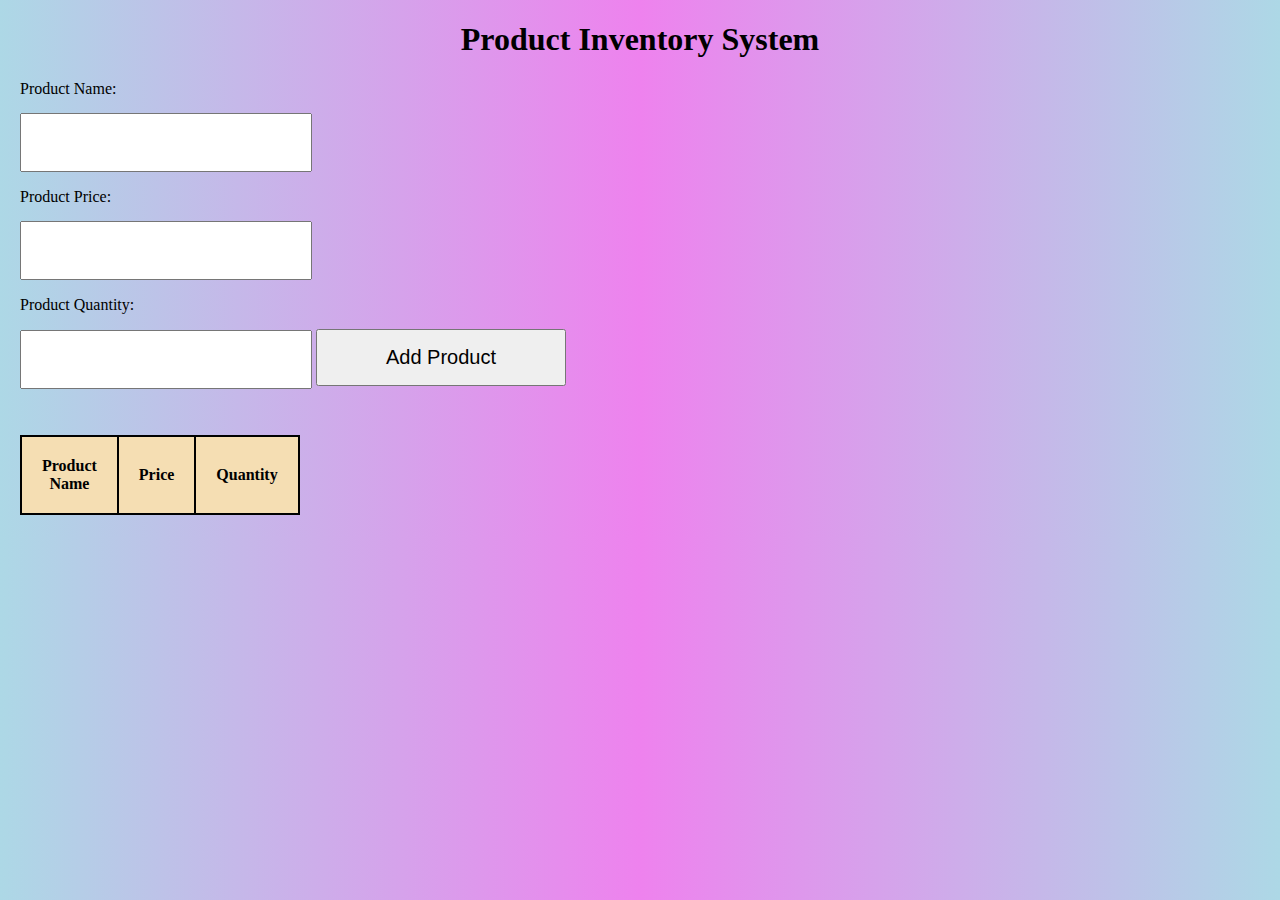
<file: index.html>
<!DOCTYPE html>
<html>
<head>
  <title>Product Inventory System</title>
  <link rel="stylesheet" type="text/css" href="index.css">
  <link href="https://fonts.googleapis.com/css2?family=Bungee&family=Creepster&family=Jersey+25&display=swap" rel="stylesheet">
</head>
<body>
  <h1>Product Inventory System</h1>

  <form id="productForm">
    <label for="productName">Product Name:</label>
    <input type="text" id="productName" required>

    <label for="productPrice">Product Price:</label>
    <input type="number" id="productPrice" required>

    <label for="productQuantity">Product Quantity:</label>
    <input type="number" id="productQuantity" required>

    <button type="submit">Add Product</button>
  </form>

  <table id="productTable">
    <thead>
      <tr>
        <th>Product Name</th>
        <th>Price</th>
        <th>Quantity</th>
      </tr>
    </thead>
    <tbody id="productList">
    </tbody>
  </table>

  <script src="index.js"></script>
</body>
</html>
</file>
<file: index.css>
body {

    margin: 20px;
    background: linear-gradient(to right,  lightblue , violet, lightblue);
  }
  
  h1 {
    text-align: center;
     
  }
  
  form {
    margin-bottom: 30px;
  }
  
  label {
    display: block;
    margin-bottom: 15px;

  }
  
  input[type="text"],
  input[type="number"] {
    width: 20%;
    padding: 20px;
    margin-bottom: 16px;
  }
  
  button {
    padding: 15px 20px;
    transition: 0.6s;
    width: 250px;
    font-size: 20px;
    margin: 0 0%;
  }
  
  button:hover {
      transform: scale(1.09);
  }
  
  table {
    width: 15%;
    border-collapse: collapse;
  }
  
  th, td {
    padding: 20px;
    border: 2px solid black;
  }
  
  th {
    background-color: wheat;
    
  }
</file>
